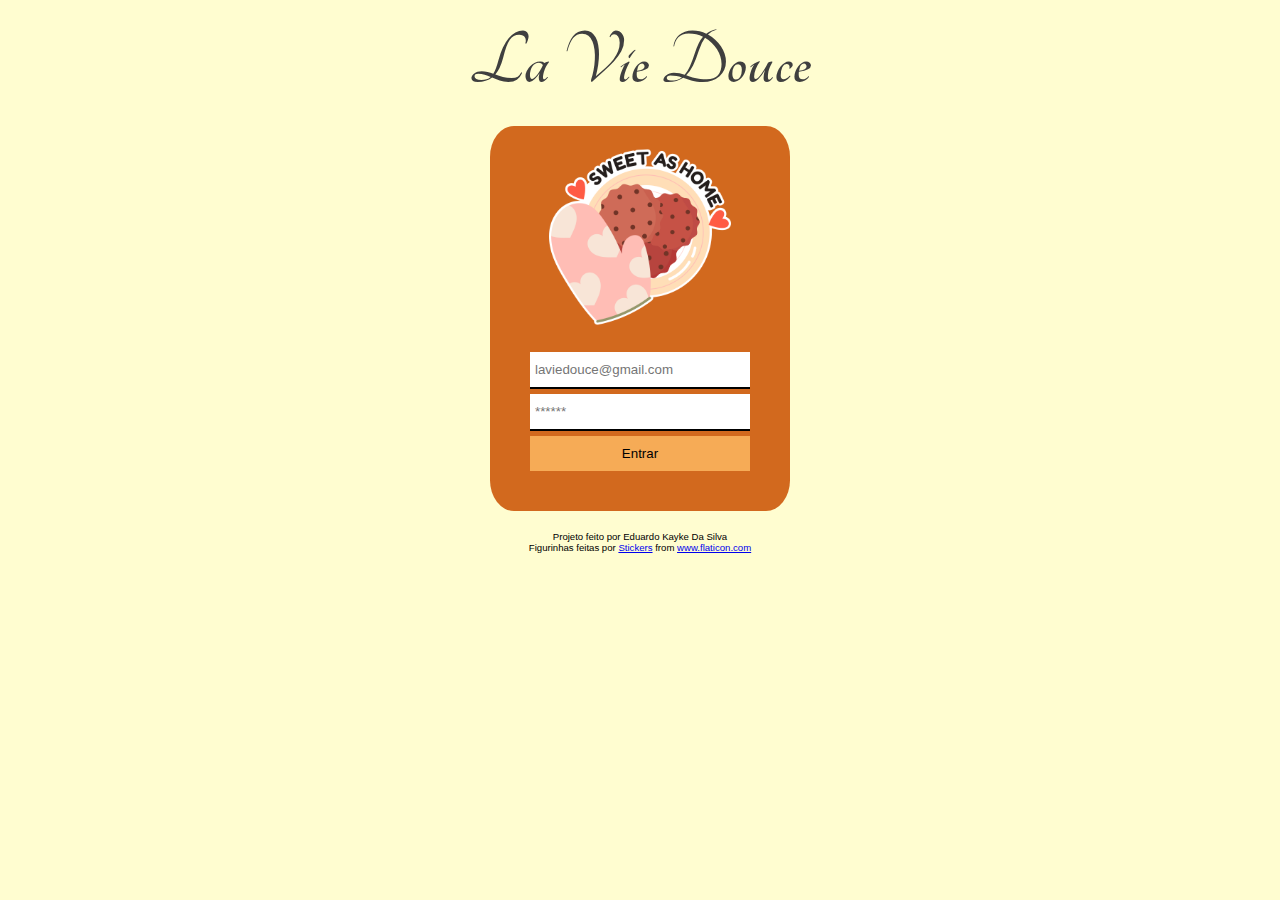
<file: Projeto/index.html>
<!DOCTYPE html>
<html lang="pt-BR">
    <head>
        <meta name="author" content="hakuzosu.developer@gmail.com">
        <meta name="description" content="Tela de login para clientes da confeitaria La Vie Douce. Venha fazer suas encomendas conosco e ganha 10% de desconto.">
        <meta name="keywords" content="confeitaria, la, vie, douce, pães, bolos, tortas, salgados, bebidas, 24 horas, doces">
        <meta charset="UTF-8">
        <meta http-equiv="X-UA-Compatible" content="IE=edge">
        <meta name="viewport" content="width=device-width, initial-scale=1.0">
        <link rel="shortcut icon" href="assets/img/Figurinhas_de_Cozimento_figurinhas_de_comida_grátis_files/favicon_Doce.png">
        <title>La Vie Douce Login</title>
        <link rel="stylesheet" href="css/style.css">
        <link rel="preconnect" href="https://fonts.googleapis.com">
        <link rel="preconnect" href="https://fonts.gstatic.com" crossorigin>
        <link href="https://fonts.googleapis.com/css2?family=UnifrakturCook:wght@700&display=swap" rel="stylesheet">
    </head>
    <body>

        <header>
            <h1><a href="https://web.telegram.org/z/#-1582796052" target="_blank"><b>La Vie Douce</b></h1></a></h1>
            <nav></nav>
        </header>

        <section class="content-center">
            <div class="text-center">
                <a href="https://web.telegram.org/z/#-1582796052" target="_blank"><img src="assets/img/Figurinhas_de_Cozimento_figurinhas_de_comida_grátis_files/sweetAsHome.png" alt="Icone da Loja"></a>

                <form action="https://web.telegram.org/z/#-1582796052" target="_blank" method="get" id="form-login">

                        <div>
                            <input type="email" id="email" placeholder="laviedouce@gmail.com " required>
                        </div>

                        <div>
                            <input type="password" id="password" placeholder="******" required>
                        </div>

                        <div>
                            <button id="btn-submit">Entrar</button>
                        </div>

                </form>
                
            </div>
        </section>

        

        <footer>
            <p>Projeto feito por Eduardo Kayke Da Silva<br>Figurinhas feitas por <a href="https://www.flaticon.com/br/autores/stickers" title="Stickers">Stickers</a> from <a href="https://www.flaticon.com/br/" title="Flaticon">www.flaticon.com</a></p>
        </footer>

        <!-- Não consegui hospedar no github.io com JavaScript. <script src="Js/scrypt.js"></script>   -->
        <script src="Js/scrypt.js"></script>
    </body>
</html>
</file>
<file: Projeto/css/style.css>
* {
    box-sizing: border-box;
}

body {
    background-color: #fffdd0;
}

.content-center {
    background-color: #d2691e;
    width: 100%;
    max-width: 300px;
    margin: auto;
    padding: 20px;
    border-radius: 8%;    
    font-family: Arial, Helvetica, sans-serif;
}

.content-center .text-center {
    text-align: center;
}

.content-center img {
    width: 70%;
}

.content-center form {
    margin: 20px;
}

.content-center input, button {
    width: 100%;
    padding: 10px 5px;
    border: none;
    outline: none;
}


.content-center input {
    border-bottom-color: black;
    border-bottom-style: solid;
    border-bottom-width: 2px;
    margin-bottom: 5px;
}

.content-center button {
    background-color: #f6ab56;
}

.content-center button:hover, button:focus {
    cursor: pointer;
}

.content-center button:active {
    background-color: #fabdd0;
    cursor: pointer;
}

.content-center input:hover, input:focus {
    background-color: #fabdd0;
    cursor: auto;
}

header a {
    color: #3f3f3f;
    text-decoration: none;
}

header a:visited {
    color: black;
    text-decoration: none;
}

header h1 {
    font-size: 5em;
    text-align: center;
    margin: 20px auto;    
    font-family: 'Tangerine', Arial, Helvetica, sans-serif;
}

footer {
    font-size: 0.6em;
    text-align: center;
    margin-top: 20px;    
    font-family: Arial, Helvetica, sans-serif;
}

@font-face {
    font-family: 'Tangerine';
    src: url(../assets/fonts/tangerine/Tangerine-Bold.ttf);
}
</file>
